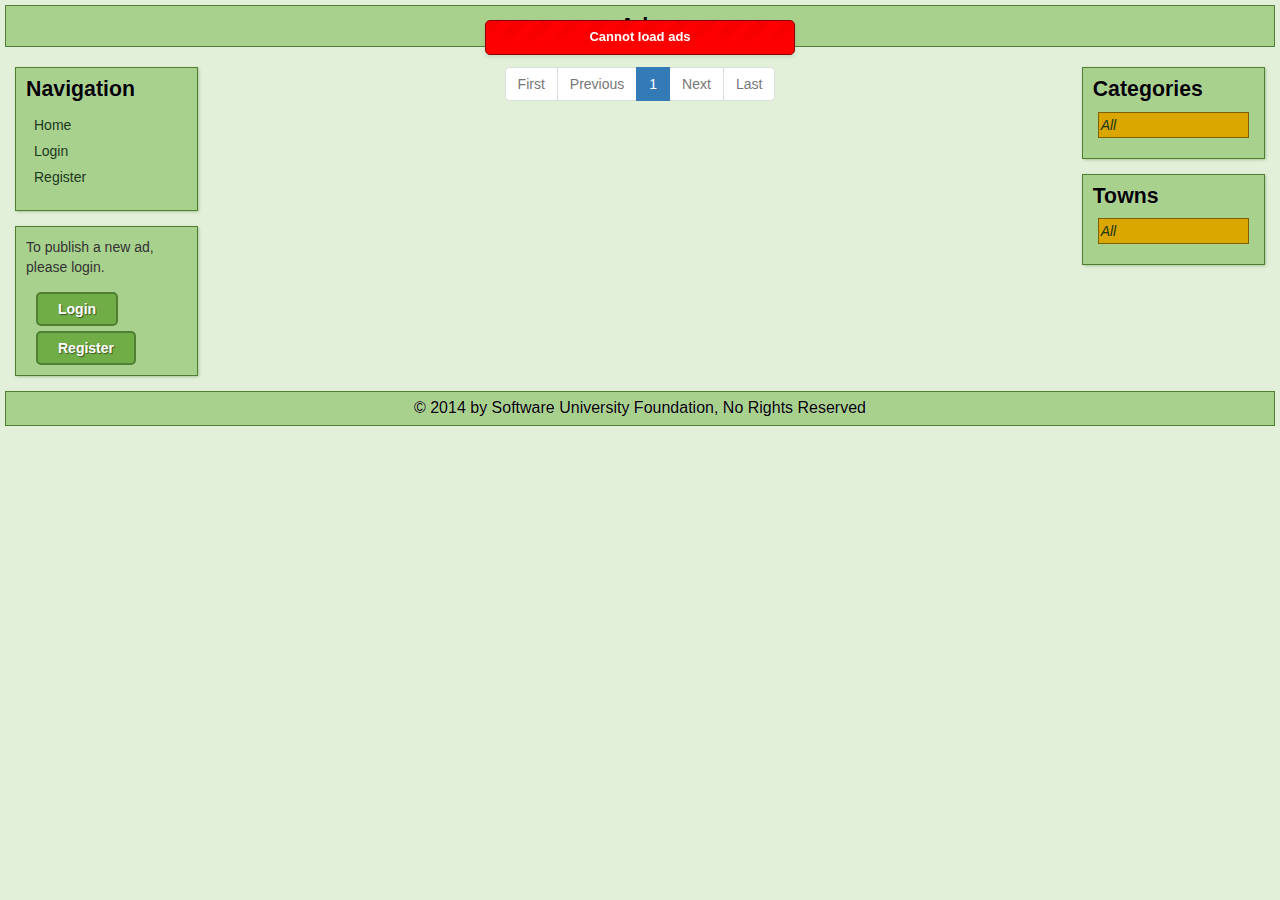
<file: Angular-App/app/Index.html>
<!DOCTYPE html>

<html ng-app="app" ng-controller="AppController">

<head>
    <!-- Load CSS files -->
    <link rel="stylesheet" href="css/bootstrap.css" />
    <link rel="stylesheet" href="css/bootstrap-theme.css" />
    <link rel="stylesheet" href="css/app.css"/>

    <meta charset="utf-8">
    <title>Ads</title>
</head>
<body>

<header id="app-header">
    <div ng-include="'templates/partial/header.html'"></div>
</header>

<div id='app-content'>
    <div class='col-md-2 sidebar'>
        <div ng-include="'templates/partial/left-sidebar.html'"></div>
    </div>

    <div class='col-md-8' ng-view>
    </div>

    <div class='col-md-2 sidebar' ng-controller="RightSidebarController">
        <div ng-include="'templates/partial/right-sidebar.html'"></div>
    </div>
</div>

<footer id="app-footer">
    &copy; 2014 by Software University Foundation, No Rights Reserved
</footer>

<!-- Load app libraries -->
<script src="lib/angular/angular.js"></script>
<script src="lib/angular/angular-route.js"></script>
<script src="lib/angular/angular-resource.js"></script>
<script src="lib/jquery/jquery-2.1.3.js"></script>
<script src="lib/jquery.noty/jquery.noty.js"></script>
<script src="lib/bootstrap/bootstrap-3.1.1.js"></script>
<script src="lib/ui.bootstrap/ui.bootstrap.pagination-0.12.0.js"></script>

<!-- Load app source code: main script, services, controllers, etc. -->
<script src="js/app.js"></script>

<script src="js/services/adsServices.js"></script>
<script src="js/services/authService.js"></script>
<script src="js/services/notifyService.js"></script>
<script src="js/services/userService.js"></script>

<script src="js/controllers/AppController.js"></script>
<script src="js/controllers/HomeController.js"></script>
<script src="js/controllers/RightSidebarController.js"></script>
<script src="js/controllers/LoginController.js"></script>
<script src="js/controllers/RegisterController.js"></script>
<script src="js/controllers/UserPublishNewAdController.js"></script>

</body>

</html>
</file>
<file: Angular-App/app/css/app.css>
body {
    font-family: Calibri, Arial, serif;
    background-color: #E2F0D9;
}

#app-header {
    background-color: #A9D18E;
    border: #507E32 1px solid;
    text-align: center;
    padding: 5px;
    font-size: 16pt;
    font-weight: bold;
    color: black;
    text-shadow: rgba(255, 255, 255, 0.5) 0.5px 0.5px 1px;
    margin: 5px;
}

#app-header .user-area {
    float: right;
    font-size: 11pt;
    font-weight: normal;
    margin: 5px 5px 0 0;
}

#app-header .user-area span {
    margin-right: 15px;
}

#app-footer {
    clear: both;
    background-color: #A9D18E;
    border: #507E32 1px solid;
    text-align: center;
    padding: 5px;
    font-size: 12pt;
    font-weight: normal;
    color: black;
    text-shadow: rgba(255, 255, 255, 0.5) 0.3px 0.3px 1px;
    margin: 5px;
}

ul.pagination {
    display: table;
    margin: 15px auto;
}

ul.ads {
    padding: 0;
}

ul.ads li {
    list-style-type: none;
}

.box {
    width: 100%;
    display: block;
    background: #A9D18E;
    border: #507E32 1px solid;
    margin: 15px 0;
    padding: 10px;
    box-shadow: rgba(80, 126, 50, 0.5) 0.5px 0.5px 3px;
}

.box h1 {
    margin: 0 0 10px 0;
    font-size: 18pt;
    font-weight: bold;
    color: black;
    text-shadow: rgba(255, 255, 255, 0.5) 0.3px 0.3px 1px;
}

.box h2 {
    margin: 0 0 10px 0;
    font-size: 16pt;
    font-weight: bold;
    color: black;
    text-shadow: rgba(255, 255, 255, 0.5) 0.3px 0.3px 1px;
}

ul.sidebar-menu {
    padding: 0px 5px;
}

ul.sidebar-menu li {
    list-style-type: none;
    cursor: pointer;
    border: 1px solid rgba(0,0,0,0);
    padding: 2px;
    color: #1c381c;
}

ul.sidebar-menu li:hover {
    background: #9ec684; ;
}

ul.sidebar-menu li.special {
    font-style: italic;
}

ul.sidebar-menu li.selected {
    background: #DAA600;
    border: 1px solid #7F6000;
}

ul.sidebar-menu li a, ul.sidebar-menu li a:focus {
    outline: none;
    display: block;
    text-decoration: none;
    color: #1c381c;
}

.button, .button:focus {
    color: white;
    font-size: 14px;
    font-weight: bold;
    text-shadow: rgba(0, 0, 0, 0.5) 1px 1px 1px;
    background: #70AD47;
    border: 2px solid #507E32;
    border-radius: 5px;
    text-decoration: none;
    padding: 5px 20px;
    display: inline-block;
    margin: 5px 10px 0px 10px;
    outline: none;
}

.button:hover {
    background: #87c649;
    border: 2px solid #649636;
    text-decoration: none;
    color: white;
    text-shadow: rgba(0, 0, 0, 0.5) 1px 1px 1px;
    cursor: pointer;
}

.link {
    color: #2E75B6;
    text-decoration: none;
    padding: 0;
    border-bottom: 1px dotted #2E75B6;
    cursor: pointer;
}

.link:hover {
    color: #29619d;
    text-decoration: none;
}

.no-data {
    font-size: 18px;
}

.image-box {
    width: 150px;
    height: 150px;
    display: inline-block;
    border: 1px solid rgba(100, 155, 63, 0.51);
    text-align: center;
}

.image-box:before
{
    content: '';
    height: 100%;
    display: inline-block;
    vertical-align: middle;
}

.image-box img, .image-box p {
    max-width: 100%;
    max-height: 100%;
    display: inline-block;
    vertical-align: middle;
}

.ad-image {
    max-width: 150px;
    max-height: 150px;
}
</file>
